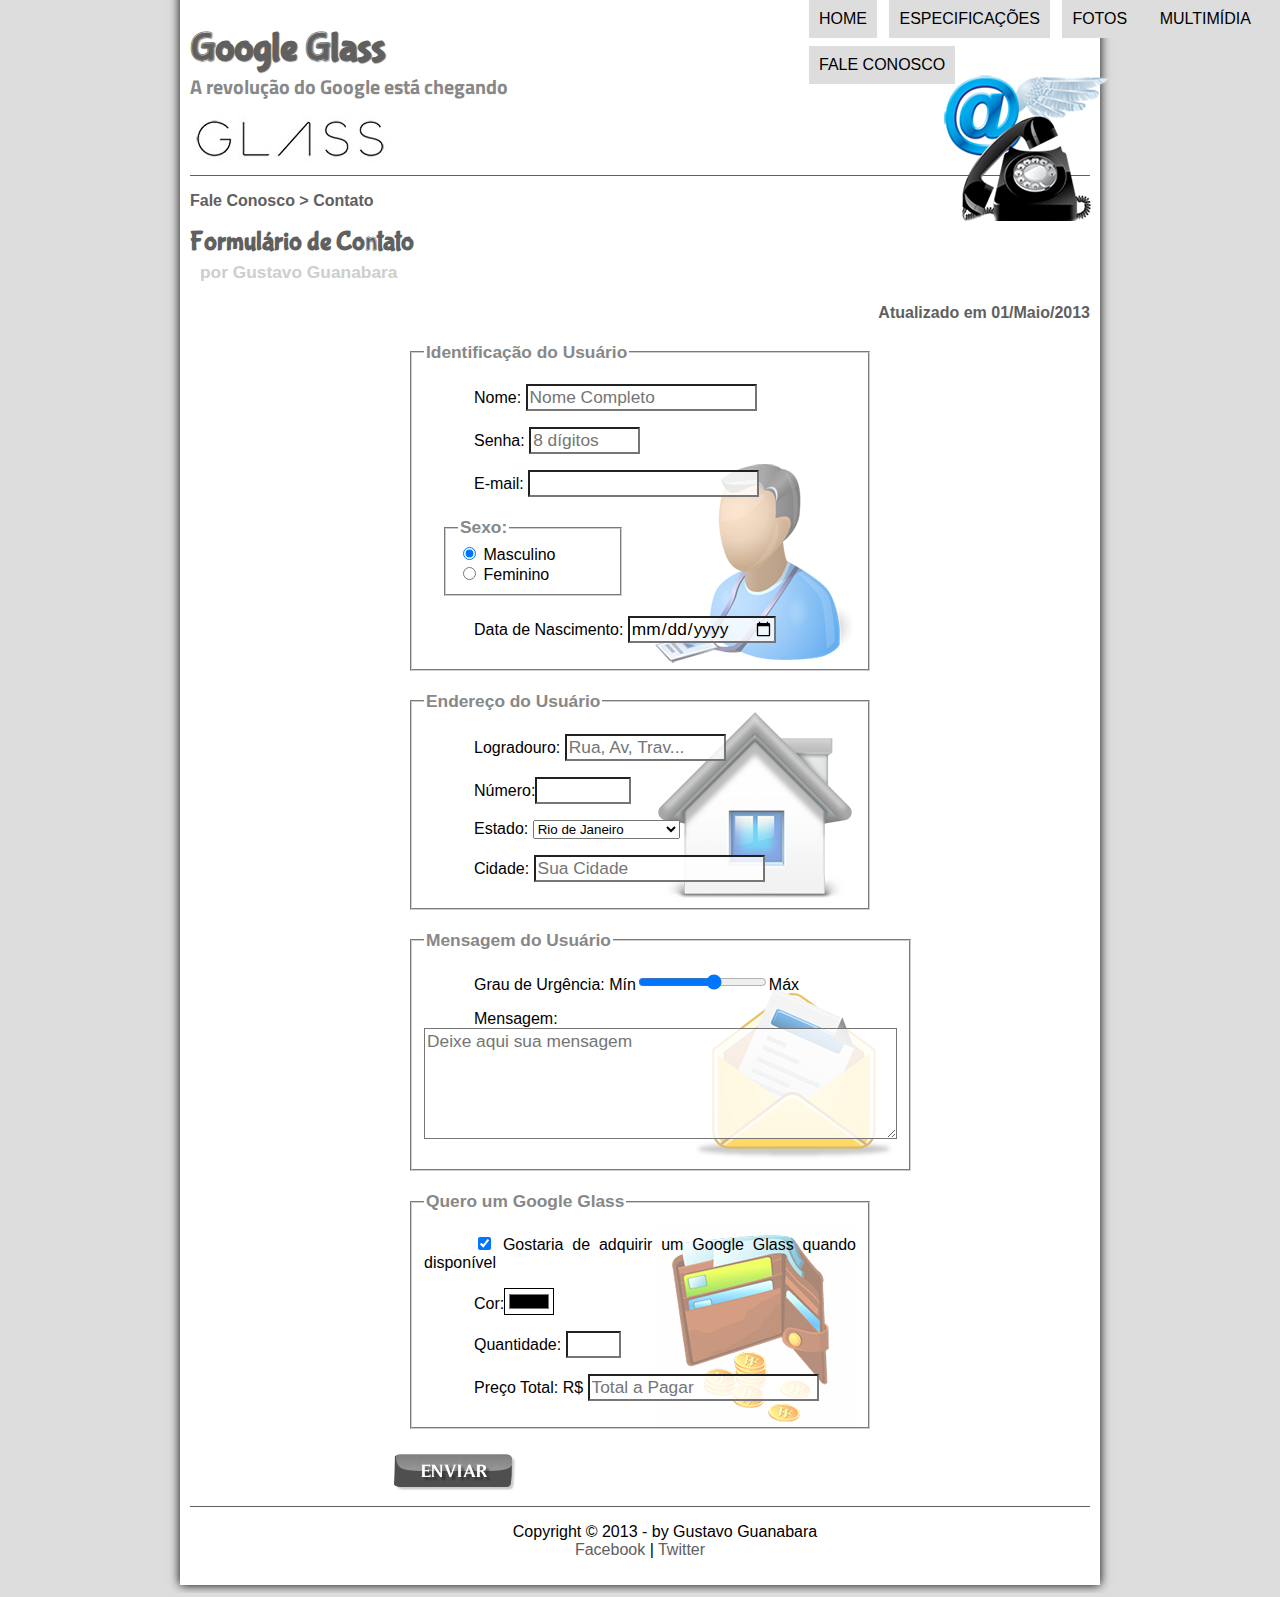
<file: projeto-glass-html5/fale-conosco.html>
<!DOCTYPE html>
<html lang="pt-br">

<head>
    <meta charset="UTF-8"/>
    <title> Tudo sobre Google Glass</title>
    <link rel="stylesheet" type="text/css" href="./_css/estilo.css" />
    <link rel="stylesheet" href="_css/form.css"/>
    <script src="_javascript/funcoes.js"></scriptsrc></script>
    <script>
        function calc_total() {
            var qtd = parseInt(document.getElementById ('cQtd').value);
            tot = qtd*1500;
            document.getElementById('cTot').value = tot;
        }
    </script>
</head>


<body>
    <div id="interface">
        <header id="cabecalho">
            <hgroup>
                <h1>Google Glass</h1>
                <h2>A revolução do Google está chegando</h2>
            </hgroup>

            <img id="icone" src="./_imagens/contato.png" />

            <nav id=menu>

            </menu>
                <h1>Menu Principal</h1>
                <ul>
                    <li onmouseover="mudaFoto('_imagens/home.png')" onmouseout="mudaFoto('./_imagens/contato.png')"><a href="index.html">Home</a></li>
                    <li onmouseover="mudaFoto('_imagens/especificacoes.png')" onmouseout="mudaFoto('./_imagens/contato.png')"><a href="specs.html">Especificações</a></li>
                    <li onmouseover="mudaFoto('_imagens/fotos.png')" onmouseout="mudaFoto('./_imagens/contato')"><a href="fotos.html">Fotos</a></li>
                    <li onmouseover="mudaFoto('_imagens/multimidia.png')" onmouseout="mudaFoto('./_imagens/contato.png')"><a href="multimidia.html"> Multimídia</a></li>
                    <li onmouseover="mudaFoto('_imagens/contato.png')" onmouseout="mudaFoto('./_imagens/contato.png')"><a href="fale-conosco.html">Fale conosco</a></li>
                </ul>
             </nav>
        </header>



        <section id="corpo-full">
            <article id="noticia-principal">
                    <header id="cabecalho-artigo">
                <hgroup>
                <h3>Fale Conosco > Contato</h3>
                <h1>Formulário de Contato</h1>
                <h2>por Gustavo Guanabara</h2>
                <h3 class="direita">Atualizado em 01/Maio/2013</h3>
            </hgroup>
                    </header>

<form method="post" id="fContato" action="mailto:lucasdjrs2000@gmail.com" oninput="calc_total();">
<fieldset id="usuario">
<legend>Identificação do Usuário</legend>
    <p><label for="cNome">Nome:</label> <input type="text" name="tNome" id="cNome" size="20" maxlength="30" placeholder="Nome Completo"/></p>
    <p><label for="cSenha">Senha:</label> <input type="password" name="tSenha" id="cSenha" size="8" maxlength="8" placeholder="8 dígitos"/></p>
    <p><label for="cEmail">E-mail:</label> <input type="email" name="tEmail" id="cEmail" size="20" maxlength="40"/></p>
    <fieldset id="sexo">
        <legend>Sexo:</legend>
        <input type="radio" name="tSexo" id="cMasc" checked/> <label for="cMasc">Masculino</label><br/>
        <input type="radio" name="tSexo" id="cFem"/> <label for="cFem">Feminino</label>
    </fieldset>
   <p><label for="cNasc">Data de Nascimento:</label> <input type="date" name="tNasc" id="cNasc"/></p>
</fieldset>

<fieldset id="endereco">
<legend>Endereço do Usuário</legend>
    <p><label for="cRua">Logradouro: <input type="text" name="tRua" id="cRua" size="13" maxlength="80" placeholder="Rua, Av, Trav..."/></label></p>
    <p><label for="cNum">Número:</label><input type="number" name="tNum" id="cNum" min="0" max="99999"/></p>
    <p><label for="cEst">Estado:</label> 
        <select name="tEst" id="cEst">
            <optgroup label="Região Sudeste">
                <option value="RJ">Rio de Janeiro</option>
                <option value="SP">São Paulo</option>
                <option value="MG">Minas Gerais</option>
            </optgroup>
            <optgroup label="Região Sul">
                <option value="PR">Paraná</option>
                <option value="SC">Santa Catarina</option>
                <option value="RS">Rio Grande do Sul</option>
            </optgroup>    
        </select></p>
    <p><label for="cCid">Cidade:</label>
    <input type="text" name="tCid" id="cCid" maxlength="40" size="20" placeholder="Sua Cidade" list="cidades"/></p>
    <datalist id="cidades">
        <option value="Rio de Janeiro"></optioin>
        <option value="Nova Iguaçu"></option>
        <option value="Niterói"></option>
        <option value="Belford Roxo"></option>
    </datalist>
</fieldset>

<fieldset id="mensagens">
<legend>Mensagem do Usuário</legend>
    <p><label for="cUrg">Grau de Urgência:</label>
    Mín<input type="range" name=turg id=cUrg min="0" max="10" step="2"/>Máx</p>
    <p><label for="cMsg">Mensagem:</label>
    <textarea name="tMsg" id="cMsg" cols="45" rows="5" placeholder="Deixe aqui sua mensagem"></textarea>
    </p>
</fieldset>

<fieldset id="pedido">
<Legend>Quero um Google Glass</Legend>
    <p><input Type="checkbox" name="tPed" id="cPed" checked/>
    <label for="cPed">Gostaria de adquirir um Google Glass quando disponível</label></p>
    <p><label for="cCor">Cor:</label><input type="color" name="tCor" id="cCor"/></p>
    <p><label for="cQtd">Quantidade:</label> <input type="number" name="tQtd" id="cQtd" min="0" max="5"/></p>
    <p><label for="cTot">Preço Total: R$</label> <input type="text" name="tTot" id="cTot" placeholder="Total a Pagar" readonly/></p>
</fieldset>

<input type="image" name="tEnviar" src="_imagens/botao-enviar.png"/>
</form>
            </article>
        </section>
<footer id="rodape">

    <p>Copyright &copy; 2013 - by Gustavo Guanabara </br>
       <a href="http://facebook.com/cursosemvideo" target=blank >Facebook</a> | <a href="http://twitter.com/cursosemvideo" target="_blank"> Twitter</a></p>
    </footer>
</div>
</body>

</html>
</file>
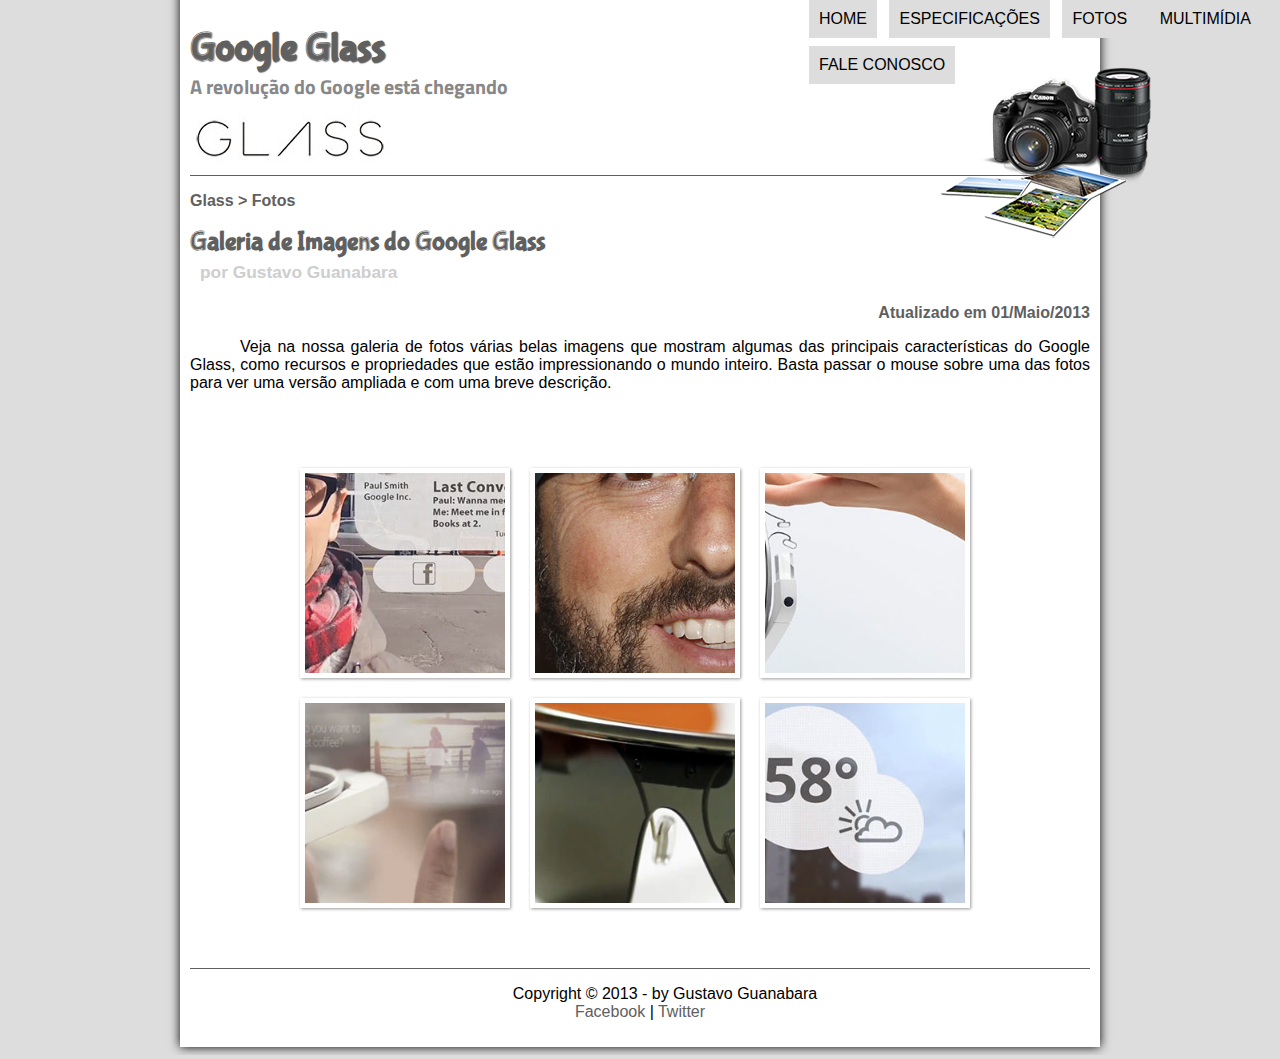
<file: projeto-glass-html5/fotos.html>
<!DOCTYPE html>
<html lang="pt-br">

<head>
    <meta charset="UTF-8"/>
    <title> Tudo sobre Google Glass</title>
    <link rel="stylesheet" type="text/css" href="./_css/estilo.css" />
    <link rel="stylesheet"  href="./_css/fotos.css" />   
</head>
<script src="_javascript/funcoes.js"></script>

<body>
    <div id="interface">
        <header id="cabecalho">
            <hgroup>
                <h1>Google Glass</h1>
                <h2>A revolução do Google está chegando</h2>
            </hgroup>

            <img id="icone" src="./_imagens/fotos.png" />

            <nav id=menu>

            </menu>
                <h1>Menu Principal</h1>
                <ul>
                    <li onmouseover="mudaFoto('_imagens/home.png')" onmouseout="mudaFoto('./_imagens/fotos.png')"><a href="index.html">Home</a></li>
                    <li onmouseover="mudaFoto('_imagens/especificacoes.png')" onmouseout="mudaFoto('./_imagens/fotos.png')"><a href="specs.html">Especificações</a></li>
                    <li onmouseover="mudaFoto('_imagens/fotos.png')" onmouseout="mudaFoto('./_imagens/fotos.png')"><a href="fotos.html">Fotos</a></li>
                    <li onmouseover="mudaFoto('_imagens/multimidia.png')" onmouseout="mudaFoto('./_imagens/fotos.png')"><a href="multimidia.html"> Multimídia</a></li>
                    <li onmouseover="mudaFoto('_imagens/contato.png')" onmouseout="mudaFoto('./_imagens/fotos.png')"><a href="fale-conosco.html">Fale conosco</a></li>
                </ul>
             </nav>
        </header>

    <section id="corpo-full">
        <article id="noticia-principal">
            <header id="cabecalho-artigo">
                <hgroup>
                 <h3>Glass > Fotos</h3>
                 <h1>Galeria de Imagens do Google Glass</h1>
                 <h2>por Gustavo Guanabara</h2>
                 <h3 class="direita">Atualizado em 01/Maio/2013</h3>
            </hgroup>
        </header>

<p>Veja na nossa galeria de fotos várias belas imagens que mostram algumas das principais características do Google Glass, como recursos e propriedades que estão impressionando o mundo inteiro. Basta passar o mouse sobre uma das fotos para ver uma versão ampliada e com uma breve descrição.</p>

<ul id="album-fotos">
    <li id="foto01"><span>Agenda e lembretes</span></li>
    <li id="foto02"><span>Sergey Brin usando o Glass</span></li>
    <li id="foto03"><span>Leve e compacto</span></li>
    <li id="foto04"><span>Sensação de uma tela de 50"</span></li>
    <li id="foto05"><span>Vários tipos de lente</span></li>
    <li id="foto06"><span>Informações importantes</span></li>
</ul>
        </article>
    </section>

<footer id="rodape">

    <p>Copyright &copy; 2013 - by Gustavo Guanabara </br>
       <a href="http://facebook.com/cursosemvideo" target=blank >Facebook</a> | <a href="http://twitter.com/cursosemvideo" target="_blank"> Twitter</a></p>
    </footer>
</div>
</body>

</html>
</file>
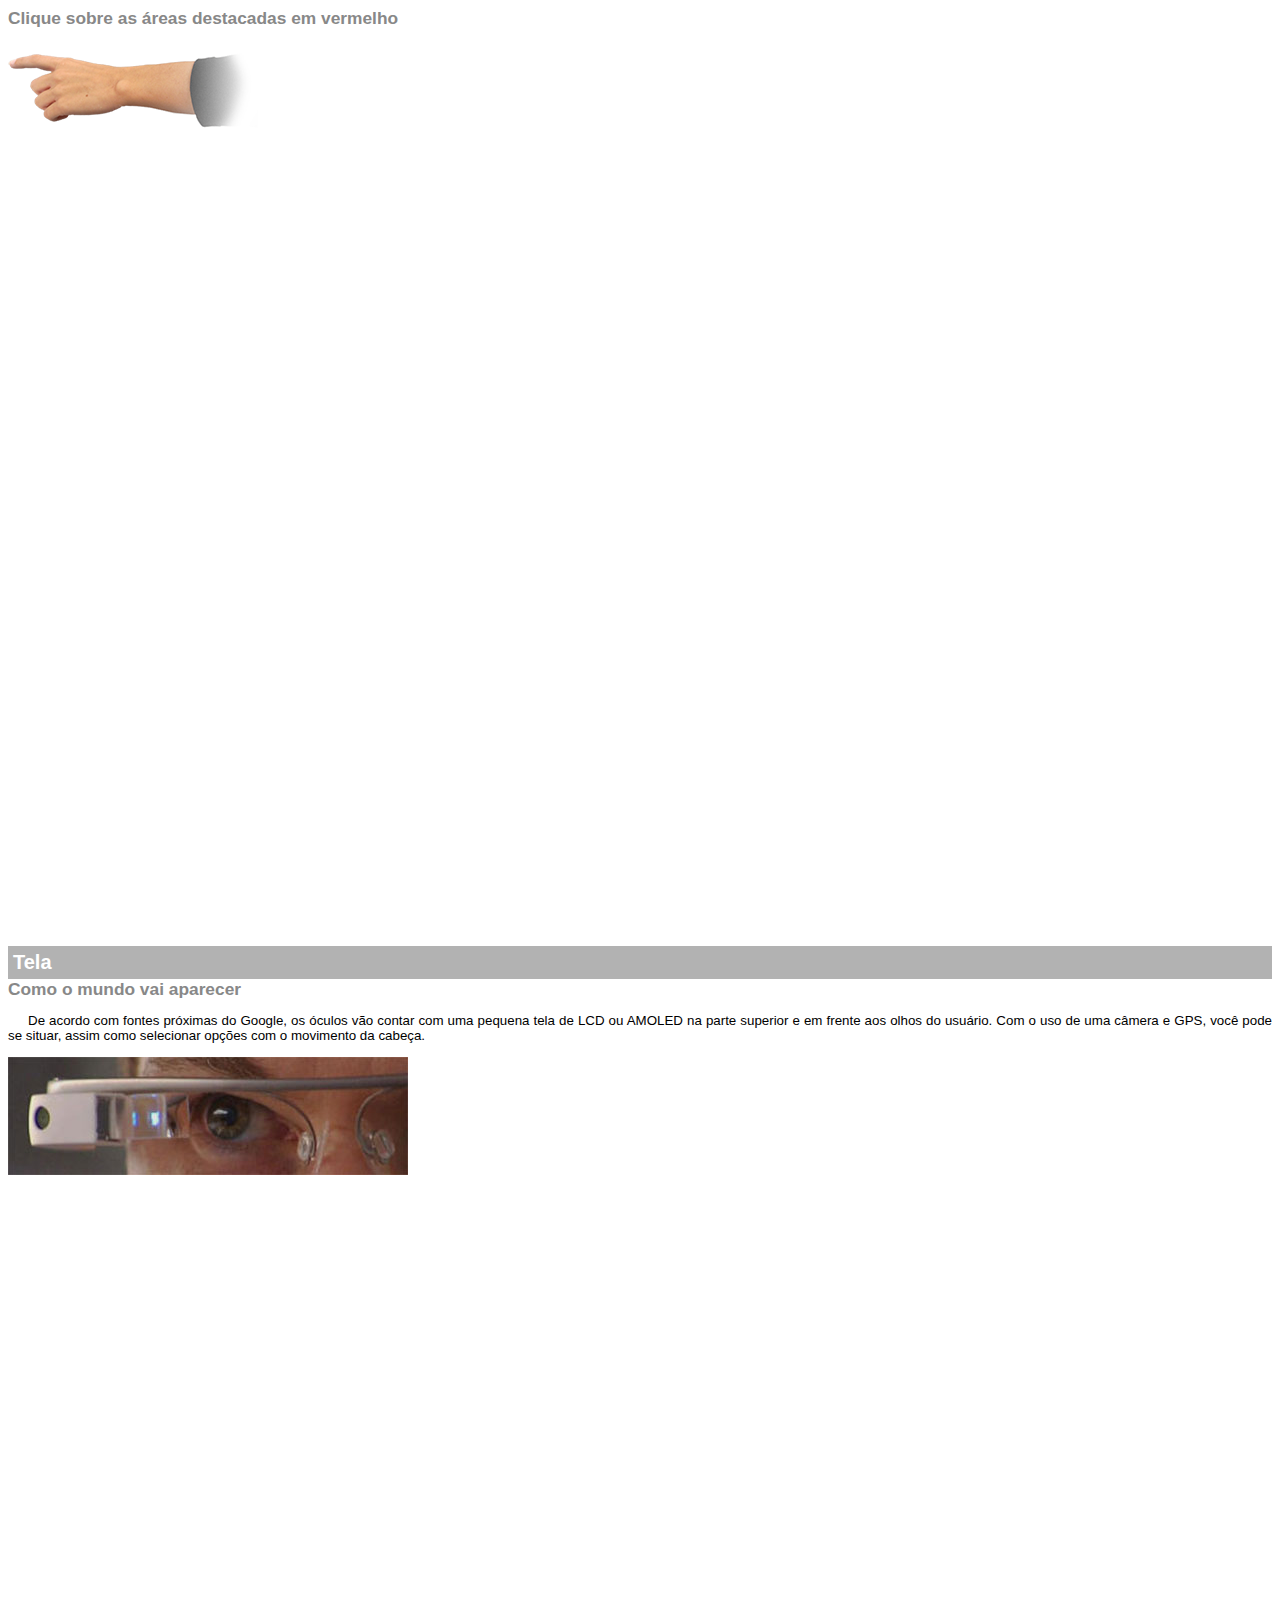
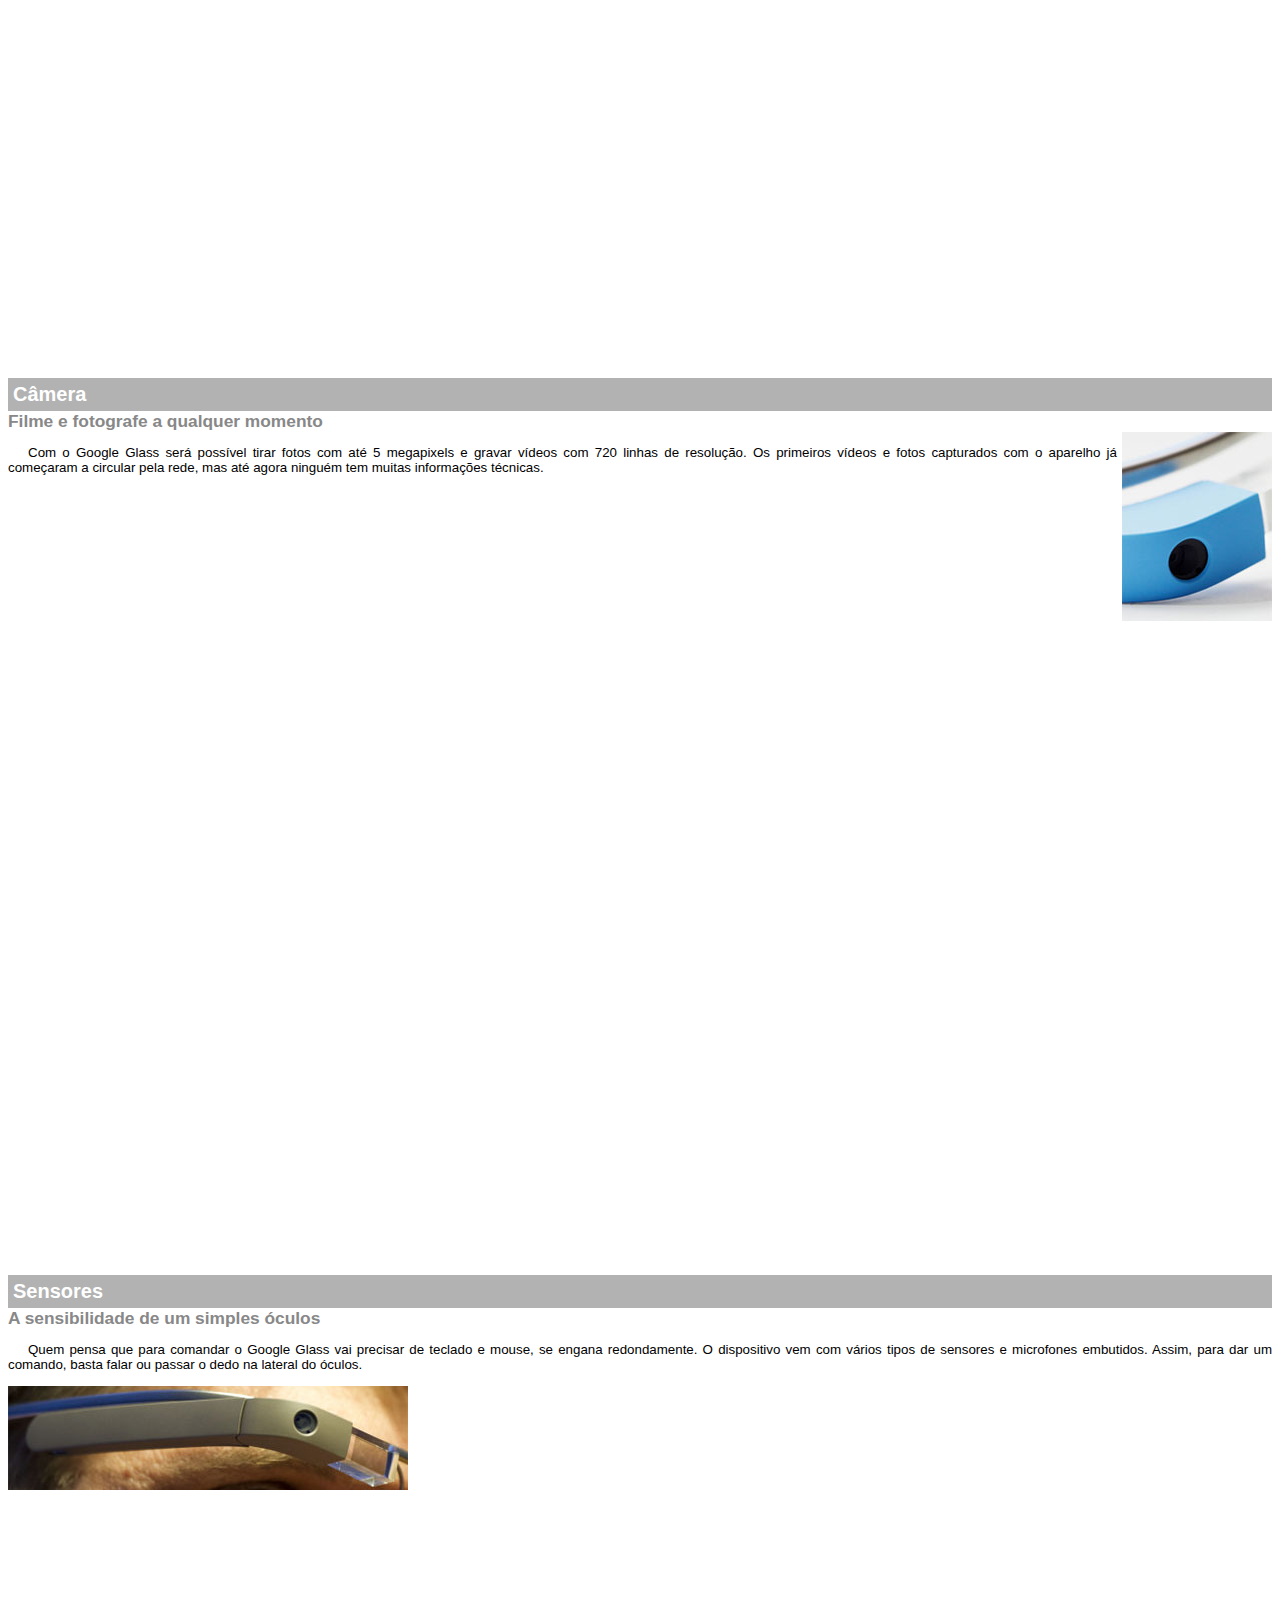
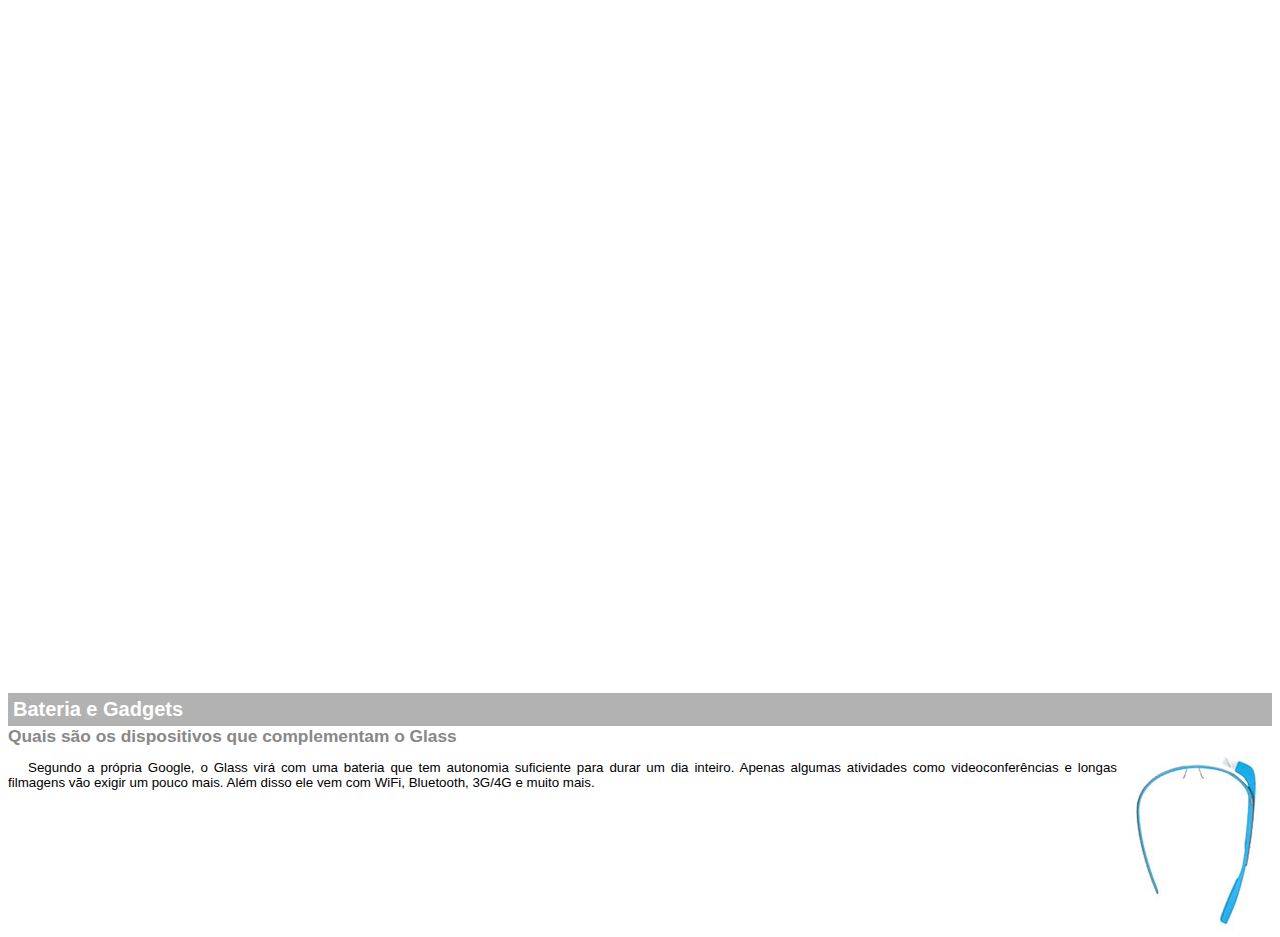
<file: projeto-glass-html5/google-glass.html>
<!DOCTYPE html>
<html>
    <head>
      <meta charset="UTF-8"/>
       <title> informações sobre Google Glass</title>
       <style>
        body {
            font-family: arial;
            font-size: 10pt;

        }
        p {
           text-align: justify;
           text-indent: 20px;
        
        }
        article h1 {
            font-size: 15pt;
            color: #ffffff;
            background-color: rgba(0, 0, 0, .3);
            padding: 5px;
            margin: 0px;
        }
        article h2 {
            font-size: 13pt;
            color: #888888;
            margin: 0px;
        }
        article {
            margin-bottom: 800px;
        }
        img.img-dir {
            display: block;
            float: right;
            margin-left: 5px;
        }
        body {
            height: 200px;
            overflow: hidden;
        }
       </style> 
    </head>
<body>
<article id="topo">
    <header><h2>Clique sobre as áreas destacadas em vermelho</h2></header>
<img src="_imagens/mao.png" alt="Mão apontando para a esquerda"/>
</article>

<article id="tela">
    <header>
<h1>Tela</h1>
<h2>Como o mundo vai aparecer</h2>
    </header>
<p>De acordo com fontes próximas do Google, os óculos vão contar com uma pequena tela de LCD ou AMOLED na parte superior e em frente aos olhos do usuário. Com o uso de uma câmera e GPS, você pode se situar, assim como selecionar opções com o movimento da cabeça.</p>
<img src="_imagens/det-tela.jpg " alt="tela do google glass"/>
</article>

<article id="camera">
    <header>
<h1>Câmera</h1>
<h2>Filme e fotografe a qualquer momento</h2>
    </header>
<img src="_imagens/det-camera.jpg" class="img-dir" alt="Câmera do google glass">
<p>Com o Google Glass será possível tirar fotos com até 5 megapixels e gravar vídeos com 720 linhas de resolução. Os primeiros vídeos e fotos capturados com o aparelho já começaram a circular pela rede, mas até agora ninguém tem muitas informações técnicas.</p>
</article>

<article id="sensores">
    <header>
<h1>Sensores</h1>
<h2>A sensibilidade de um simples óculos</h2>
    </header>
<p>Quem pensa que para comandar o Google Glass vai precisar de teclado e mouse, se engana redondamente. O dispositivo vem com vários tipos de sensores e microfones embutidos. Assim, para dar um comando, basta falar ou passar o dedo na lateral do óculos.</p>
<img src="_imagens/det-touch.jpg " alt="Sensores do Google Glass"/>
</article>

<article id="gadgets">
    <header>
<h1>Bateria e Gadgets</h1>
<h2>Quais são os dispositivos que complementam o Glass</h2>
    </header>
<img src="_imagens/det-bateria.jpg" class="img-dir" alt="Batéria e Gadgets do Google GLass">
<p>Segundo a própria Google, o Glass virá com uma bateria que tem autonomia suficiente para durar um dia inteiro. Apenas algumas atividades como videoconferências e longas filmagens vão exigir um pouco mais. Além disso ele vem com WiFi, Bluetooth, 3G/4G e muito mais.</p>
</article>
</body>
</html>
</file>
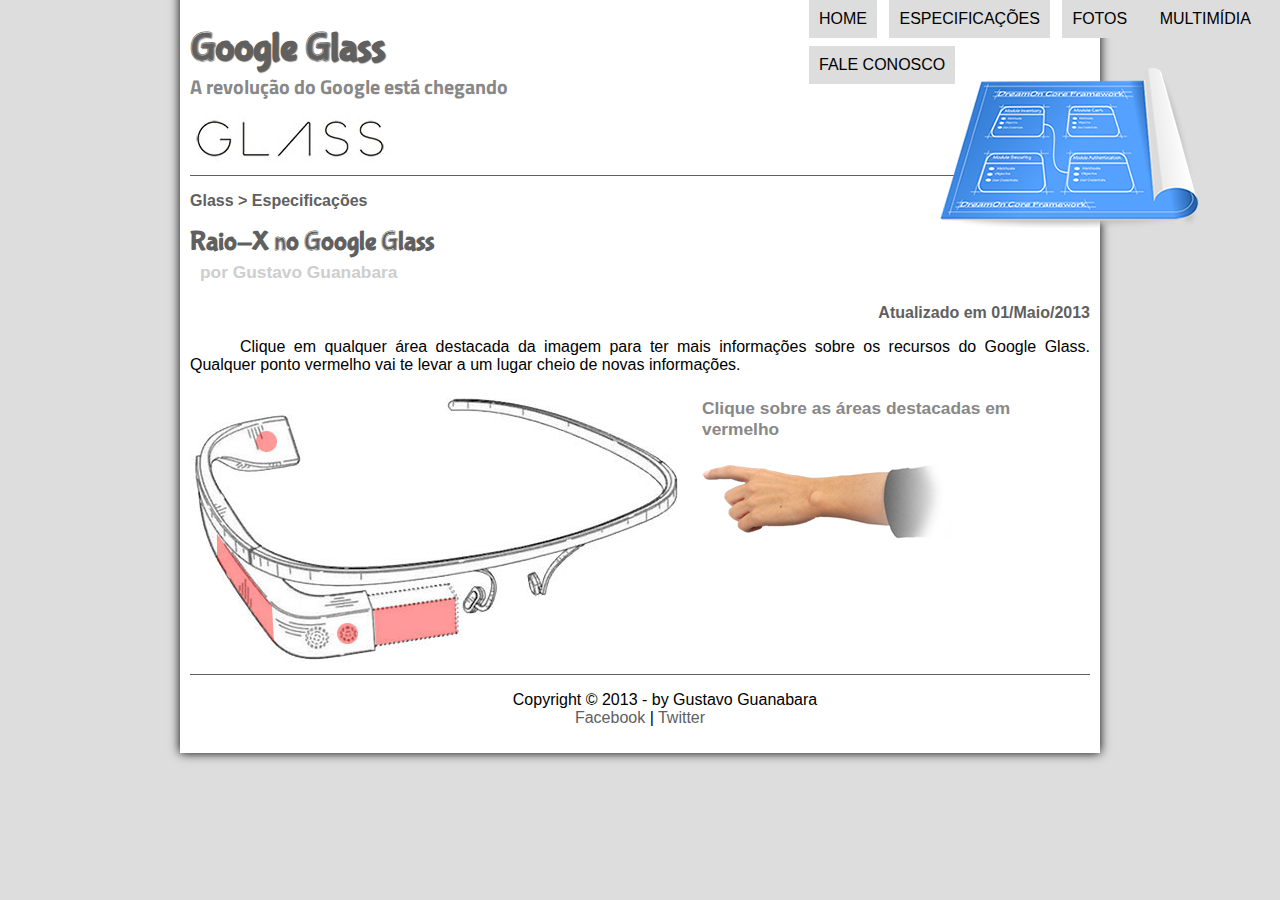
<file: projeto-glass-html5/specs.html>
<!DOCTYPE html>
<html lang="pt-br">

<head>
    <meta charset="UTF-8"/>
    <title> Tudo sobre Google Glass</title>
    <link rel="stylesheet" type="text/css" href="./_css/estilo.css" />
    <link rel="stylesheet" href="_css/specs.css"/>
</head>
<script src="_javascript/funcoes.js"></script>

<body>
    <div id="interface">
        <header id="cabecalho">
            <hgroup>
                <h1>Google Glass</h1>
                <h2>A revolução do Google está chegando</h2>
            </hgroup>

            <img id="icone" src="./_imagens/especificacoes.png" />

            <nav id=menu>

            </menu>
                <h1>Menu Principal</h1>
                <ul>
                    <li onmouseover="mudaFoto('_imagens/home.png')" onmouseout="mudaFoto('./_imagens/especificacoes.png')"><a href="index.html">Home</a></li>
                    <li onmouseover="mudaFoto('_imagens/especificacoes.png')" onmouseout="mudaFoto('./_imagens/especificacoes.png')"><a href="specs.html">Especificações</a></li>
                    <li onmouseover="mudaFoto('_imagens/fotos.png')" onmouseout="mudaFoto('./_imagens/especificacoes.png')"><a href="fotos.html">Fotos</a></li>
                    <li onmouseover="mudaFoto('_imagens/multimidia.png')" onmouseout="mudaFoto('./_imagens/especificacoes.png')"><a href="multimidia.html"> Multimídia</a></li>
                    <li onmouseover="mudaFoto('_imagens/contato.png')" onmouseout="mudaFoto('./_imagens/especificacoes.png')"><a href="fale-conosco.html">Fale conosco</a></li>
                </ul>
             </nav>
        </header>

<section id="corpo-full">
    <article id="noticia-principal">
        <header id="cabecalho-artigo">
            <hgroup>
                <h3> Glass > Especificações</h3>
                <h1>Raio-X no Google Glass</h1>
                <h2>por Gustavo Guanabara</h2>
                <h3 class="direita">Atualizado em 01/Maio/2013</h3>
            </hgroup>
        </header>
    


<p>Clique em qualquer área destacada da imagem para ter mais informações sobre os recursos do Google Glass. Qualquer ponto vermelho vai te levar a um lugar cheio de novas informações.</p>

<section id="conteudo">
        <img src="_imagens/glass-esquema-marcado.jpg" usemap="#meumapa"/>
        <map name="meumapa">
            <area shape="rect" coords="179,202,270,260" href="google-glass.html#tela" target="janela"/>
            <area shape="circle" coords="158,243,12" href="google-glass.html#camera" target="janela"/>
            <area shape="circle" coords="73,52,12" href="google-glass.html#gadgets" target="janela"/>
            <area shape="poly" coords="28,143,83,216,84,249,27,169" href="google-glass.html#sensores" target="janela"/>
        </map>
        <iframe src="google-glass.html" name="janela" id="frame-spec"></iframe>
</section>
    </article>
</section>

<footer id="rodape">

    <p>Copyright &copy; 2013 - by Gustavo Guanabara </br>
       <a href="http://facebook.com/cursosemvideo" target=blank >Facebook</a> | <a href="http://twitter.com/cursosemvideo" target="_blank"> Twitter</a></p>
    </footer>
</div>
</body>

</html>
</file>
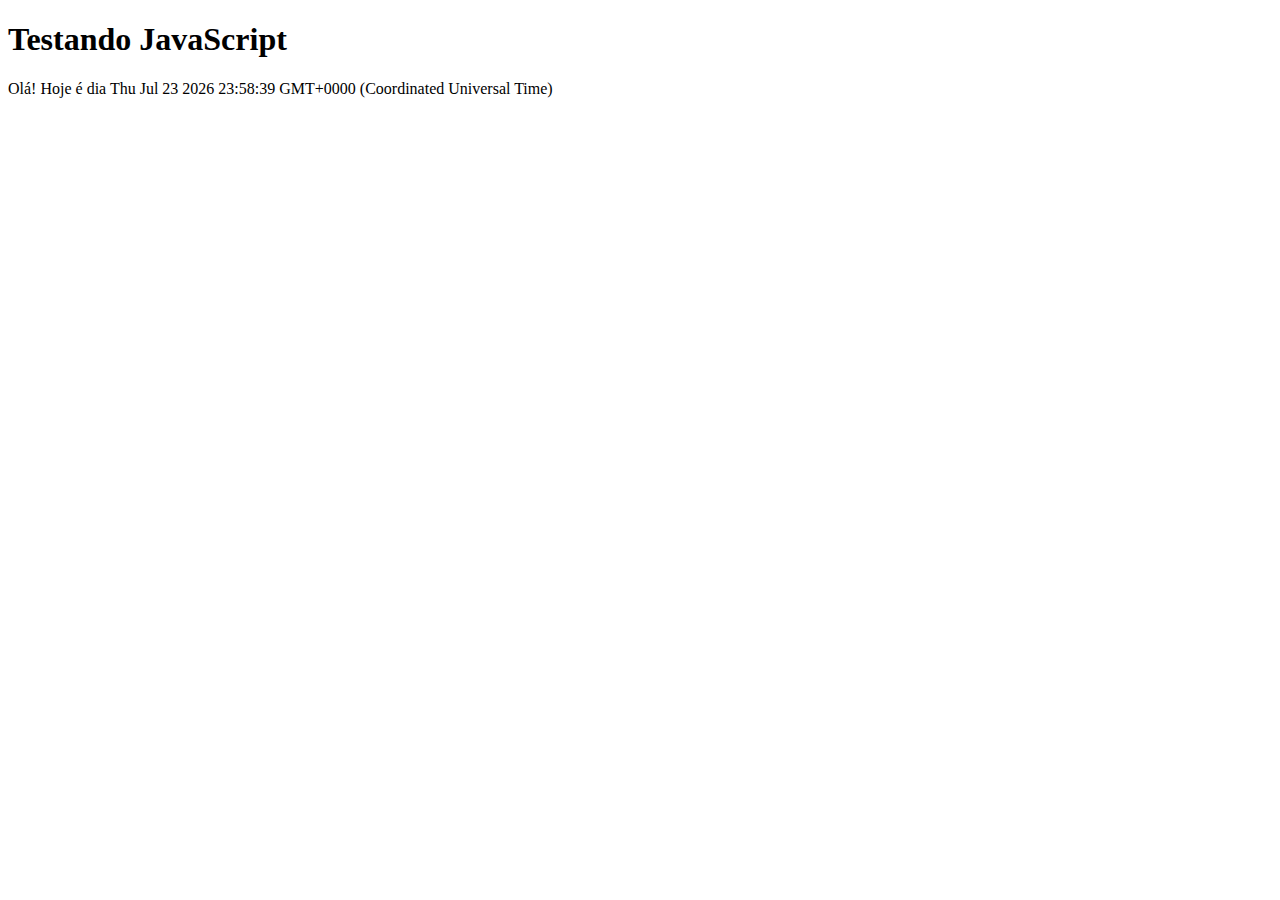
<file: projeto-glass-html5/Teste javasccript.html>
<!DOCTYPE html>
<html lang="pt-br">
<head>
    <title>Teste JavaScript</title>
    <meta charset="utf-8"/>
</head>
<Body>
    <h1>Testando JavaScript</h1>
    <script>
        
        document.write("Olá! Hoje é dia " + Date());
    </script>



</Body>
</html>
</file>
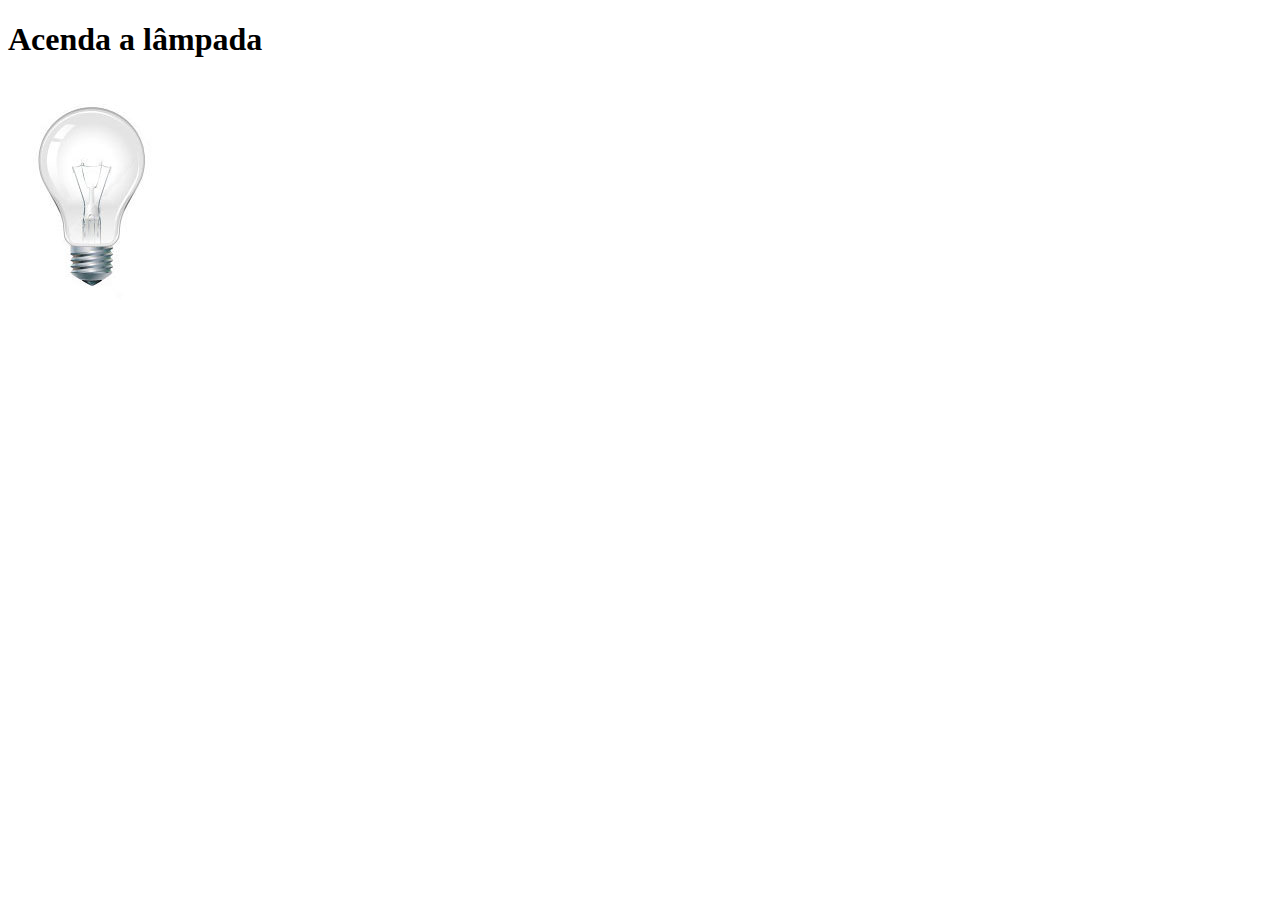
<file: projeto-glass-html5/Teste javascript02.html>
<!DOCTYPE html>
<html lang="pt-br">
<head>
    <title>Teste JavaScript</title>
    <meta charset="utf-8"/>
    <script>
        function acendeLampada() {
            document.getElementById("luz") .src = "_imagens/lampada-acesa.jpg";
        }
        function apagaLampada () {
            document.getElementById("luz") .src="_imagens/lampada-apagada.jpg";
        }
        function quebraLampada () {
            document.getElementById("luz") .src="_imagens/lampada-quebrada.jpg";
        }
    </script>
</head>
<Body>
    <h1>Acenda a lâmpada</h1>
    <img src="_imagens/lampada-apagada.jpg" id="luz" onmousemove="acendeLampada()" onmouseout="apagaLampada()" onclick="quebraLampada()"/>


</Body>
</html>
</file>
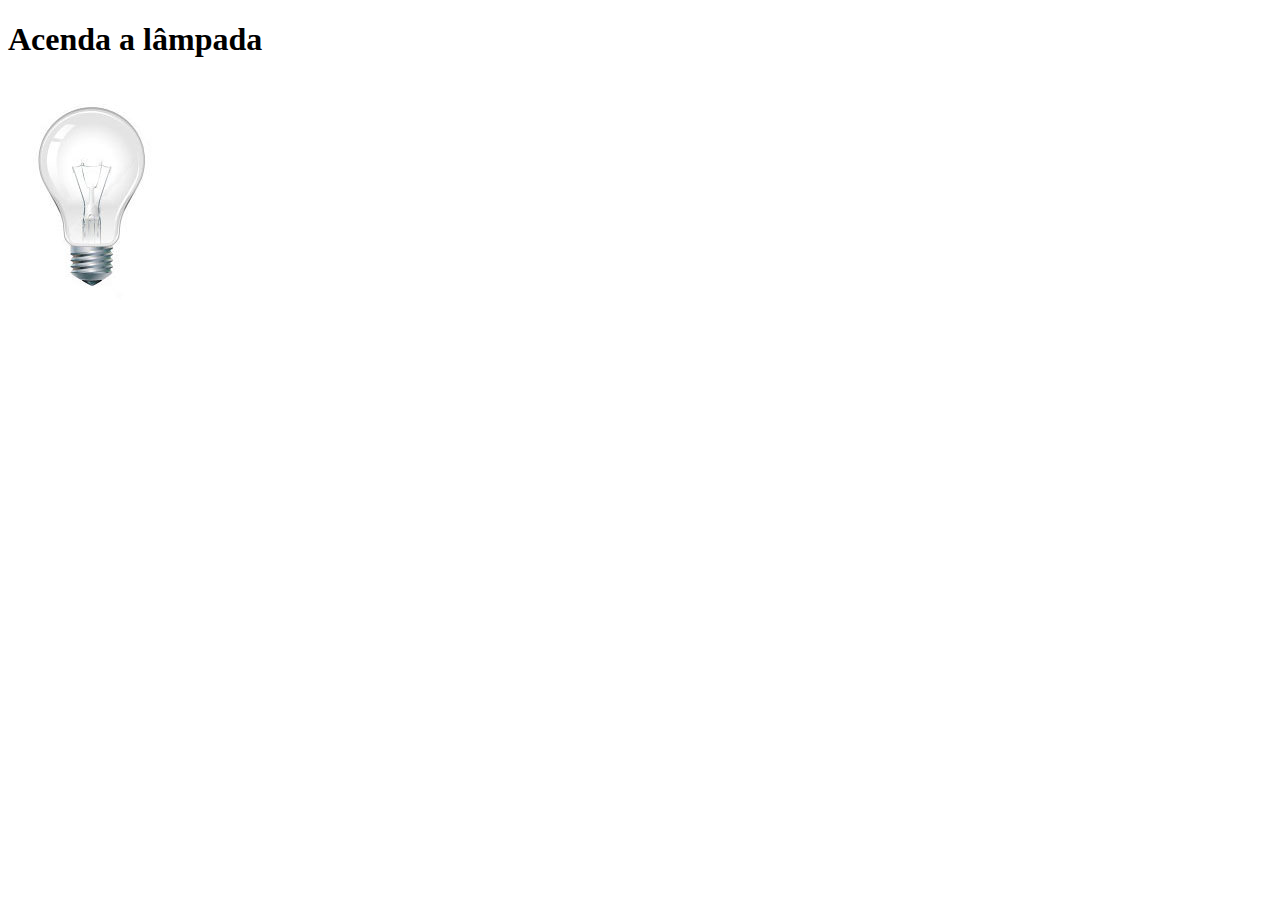
<file: projeto-glass-html5/Teste javascript03.html>
<!DOCTYPE html>
<html lang="pt-br">
<head>
    <title>Teste JavaScript</title>
    <meta charset="utf-8"/>
    <script>
        var quebrada= false;
        function mudaLampada(tipo) {
            
            if (!quebrada) {
                document.getElementById("luz") .src = "_imagens/" + tipo + ".jpg";
                if(tipo=='lampada-quebrada') {
                    quebrada= true;  
                 }
            }    
        }                            
    </script>
</head>
<Body>
    <h1>Acenda a lâmpada</h1>
    <img src="_imagens/lampada-apagada.jpg" id="luz" onmousemove="mudaLampada('lampada-acesa')" onmouseout="mudaLampada('lampada-apagada')" onclick="mudaLampada('lampada-quebrada')"/>


</Body>
</html>
</file>
<file: projeto-glass-html5/_css/estilo.css>
@charset "UTF-8";
@import url('https://fonts.googleapis.com/css2?family=Titillium+Web&display=swap');
@font-face {
    font-family: 'FonteLogo';
    src: url("../_fonts/bubblegum-sans-regular.otf");
}
body {
    background-color:#dddddd;
    color: rgba(0,0,0,1);
    font-family: Arial, Helvetica, sans-serif;
}

div#interface {
    width: 900px;
    background-color: #ffffff;
    margin: -20px auto 0 auto;
    box-shadow: 0px 0px 10px black;
    padding: 10px;
}

p {
    text-align: justify;
    text-indent: 50px;
}

a {
    color: #606060;
    text-decoration: none;
}

a:hover {
    text-decoration:underline;
}

header#cabecalho img#icone {
    position: relative;
    left: 750px;
    top: -50px;
}
header#cabecalho {
    border-bottom: 1px #606060 solid;
    height: 150px;
    background: url("../_imagens/glass-logo-peq.jpg") no-repeat 0px 90px;
}

header#cabecalho h1 {
    font-family: 'FonteLogo',  sans-serif;
    font-size: 30pt;
    color:#606060;
    text-shadow: 1px 1px 1px rgba(0,0,0,.6);
    padding: 0px;
    margin-bottom: 0px;
}

header#cabecalho h2 {
    font-family: 'Titillium Web', sans-serif;
    color: #888888;
    font-size: 15pt;
    padding: 0px;
    margin-top: 0px;
}


/* Formatação imagem */
figure.foto-legenda {
    position: relative;
    border: 8px solid rgb(255, 255, 255);
    box-shadow: 1px  1px 4px black;
}
figure.foto-legenda img {
    width: 100%;
    height: 100%;
}

figure.foto-legenda figcaption {
    opacity:0;
    position:  absolute;
    top: 0px;
    background-color: rgba(0,0,0,0.4);
    color: white;
    width: 100%;
    height: 100%;
    padding: 10px;
    box-sizing: border-box;
    transition: opacity 1s;
}

figure.foto-legenda:hover figcaption {
    opacity: 1;
}
/*Formataação do menu*/
nav#menu {
    display: block;
}

nav#menu ul {
    list-style: none;
    text-transform: uppercase;
    position: absolute;
    top: -20px;
    left: 765px;
}
nav#menu li {
    display: inline-block;
    background-color:#dddddd;
    padding: 10px;
    margin: 4px;
    transition: background-color 1s;
}

nav#menu li:hover {
    background-color: #606060;
}

nav#menu h1{
    display: none;
}

nav#menu a {
    color: black;
    text-decoration: none;
}
nav#menu a:hover {
    color: #ffffff;
    text-decoration: underline;

}
section#corpo {
    display: block;
    width: 500px;
    float: left;
    border-right: 1px solid #606060;
    padding-right: 15px;

}

article#noticia-principal h2 {

    font-size: 13pt;
    color: #606060;
    background-color: #dddddd;
    padding: 5px 0px 5px 10px;
    margin: 10px 0px 10px 0px;
}

header#cabecalho-artigo h1 {
    font-family:'FonteLogo', sans-serif ;
    font-size: 20pt;
    color: #606060;
    margin-bottom: 0px;
    margin-top: 0px;

}

header#cabecalho-artigo h2 {
    font-size: 13pt;
    color: #cecece;
    background: none;
    margin: 0px;
    
}

.direita {
 text-align: right;   
}

header#cabecalho-artigo h3 {
    font-size: 12pt;
    color: #606060;
}

table#tabelaspec {
    border: 1px solid #606060;
    border-spacing: 0px;
    margin-left: auto;
    margin-right: auto;

}


table#tabelaspec td {
    border: 1px solid #606060;
    padding: 10px;
    text-align: center;
    vertical-align:middle;
    
}

table#tabelaspec td.ce {
    color: #ffffff;
    background-color: #606060;
    vertical-align: top;
    font-weight: bold;

}

table#tabelaspec td.cd {
    background-color: #cecece;

}

table#tabelaspec caption {
    color: #888888;
    font-size: 13pt;
    font-weight: bolder;
}

table#tabelaspec caption span {
    display: block;
    float: right;
    color: black;
    font-size: 8pt;
    margin-top: 10px;

}
aside#lateral {
    display: block;
    width: 350px;
    float: right;
    background-color:#dddddd ;
    padding: 10px;
    margin-top: 10px;
    box-shadow: 2px 2px 2px rgba(0,0,0,.5);

}

aside#lateral  h1 {
    font-family: 'FonteLogo', sans-serif;
    font-size: 20pt;
    color: #606060;
    margin-top: 0px;
}

aside#lateral  h2 {
    background-color: #606060;
    font-size: 13pt;
    color: #ffffff;
    padding: 5px;
    
}

footer#rodape {
    clear: both;
    border-top: 1px solid #606060;
}

footer#rodape p {
    text-align: center;
}

video#filme01 {
    display: block;
    position: relative ;
    left: 50px;
    top:-10px
}

video#filme02 {
    display: block;
    position: relative ;
    width: 350px;
    
}
</file>
<file: projeto-glass-html5/_css/form.css>
@charset "UTF-8";

form {
    width: 500px;
    margin: auto;
}

input, textarea {
    font-family: sans-serif;
    font-weight: normal;
    font-size: 13pt;
    background-color: rgba(255,255,255,.8);
}

input:hover, textarea:hover {
    background-color: #dddddd;
}

legend {
    color: #888888;
    font-weight: bold;
    font-size: 13pt;
    font-family: sans-serif;
}

fieldset {
    border-color: #cecece;
    margin: 20px;
}

fieldset#sexo {
    width: 150px;
}

fieldset#usuario {
    background: url("../_imagens/icone-contato.png") no-repeat 95% 95%;
}

fieldset#endereco {
    background: url("../_imagens/icone-endereco.png") no-repeat 95% 95%;
}

fieldset#mensagens {
    background: url("../_imagens/icone-mensagem.png") no-repeat 95% 95%;
}

fieldset#usuario {
    background: url("../_imagens/icone-contato.png") no-repeat 95% 95%;
}

fieldset#pedido {
    background: url("../_imagens/icone-pagamento.png") no-repeat 95% 95%;
}
</file>
<file: projeto-glass-html5/_css/fotos.css>
@charset "UTF-8";

ul#album-fotos {
    width: 700px;
    margin: 0 auto;
    padding: 50px;
    overflow: hidden;
    list-style: none;
}

ul#album-fotos li {
    float: left;
    width: 200px;
    height: 200px;
    margin: 10px;
    border: 5px solid rgb(255, 255, 255);
    background-color: #ffffff;
    box-shadow: 1px 1px 3px rgb(0,0,0,.4);
    -webkit-transition: all 0.4s ease-in;
}

ul#album-fotos li span {
    opacity: 0;
    color: #ffffff;
    text-shadow: 1px black;
    background-color: rgba(0,0,0,.3);
    font-size: 9pt;
    line-height: 370px;
    padding: 5px;
}

ul#album-fotos li:hover span {
    opacity: 1;
}

ul#album-fotos li:hover {
    -webkit-transform: scale(1.5);
} 

ul#album-fotos li#foto01 {
    background: url('../_imagens/galeria-01.jpg') no-repeat;
    background-position: 50% 50%;
    background-size: 400px 400px;
    background-color: #ffffff;
}

ul#album-fotos li#foto01:hover {
    background-position: 0px 0px;
    background-size: 200px 200px;
}
ul#album-fotos li#foto02 {
    background: url('../_imagens/galeria-02.jpg') no-repeat;
    background-position: 50% 50%;
    background-size: 400px 400px;
    background-color: #ffffff;
}

ul#album-fotos li#foto02:hover {
    background-position: 0px 0px;
    background-size: 200px 200px;
}

ul#album-fotos li#foto03 {
    background: url('../_imagens/galeria-03.jpg') no-repeat;
    background-position: 50% 50%;
    background-size: 400px 400px;
    background-color: #ffffff;
}

ul#album-fotos li#foto03:hover {
    background-position: 0px 0px;
    background-size: 200px 200px;
}

ul#album-fotos li#foto04 {
    background: url('../_imagens/galeria-04.jpg') no-repeat;
    background-position: 50% 50%;
    background-size: 400px 400px;
    background-color: #ffffff;
}

ul#album-fotos li#foto04:hover {
    background-position: 0px 0px;
    background-size: 200px 200px;
}

ul#album-fotos li#foto04:hover {
    background-position: 0px 0px;
    background-size: 200px 200px;
}

ul#album-fotos li#foto05 {
    background: url('../_imagens/galeria-05.jpg') no-repeat;
    background-position: 50% 50%;
    background-size: 400px 400px;
    background-color: #ffffff;
}

ul#album-fotos li#foto05:hover {
    background-position: 0px 0px;
    background-size: 200px 200px;
}

ul#album-fotos li#foto06 {
    background: url('../_imagens/galeria-06.jpg') no-repeat;
    background-position: 50% 50%;
    background-size: 400px 400px;
    background-color: #ffffff;
}

ul#album-fotos li#foto06:hover {
    background-position: 0px 0px;
    background-size: 200px 200px;
}
</file>
<file: projeto-glass-html5/_css/specs.css>
@charset "UTF-8";

section#conteudo {
    width: 1000px;
    margin: auto;
}

iframe#frame-spec {
    width: 400px;
    height: 280px;
    border: none;
    
}
</file>
